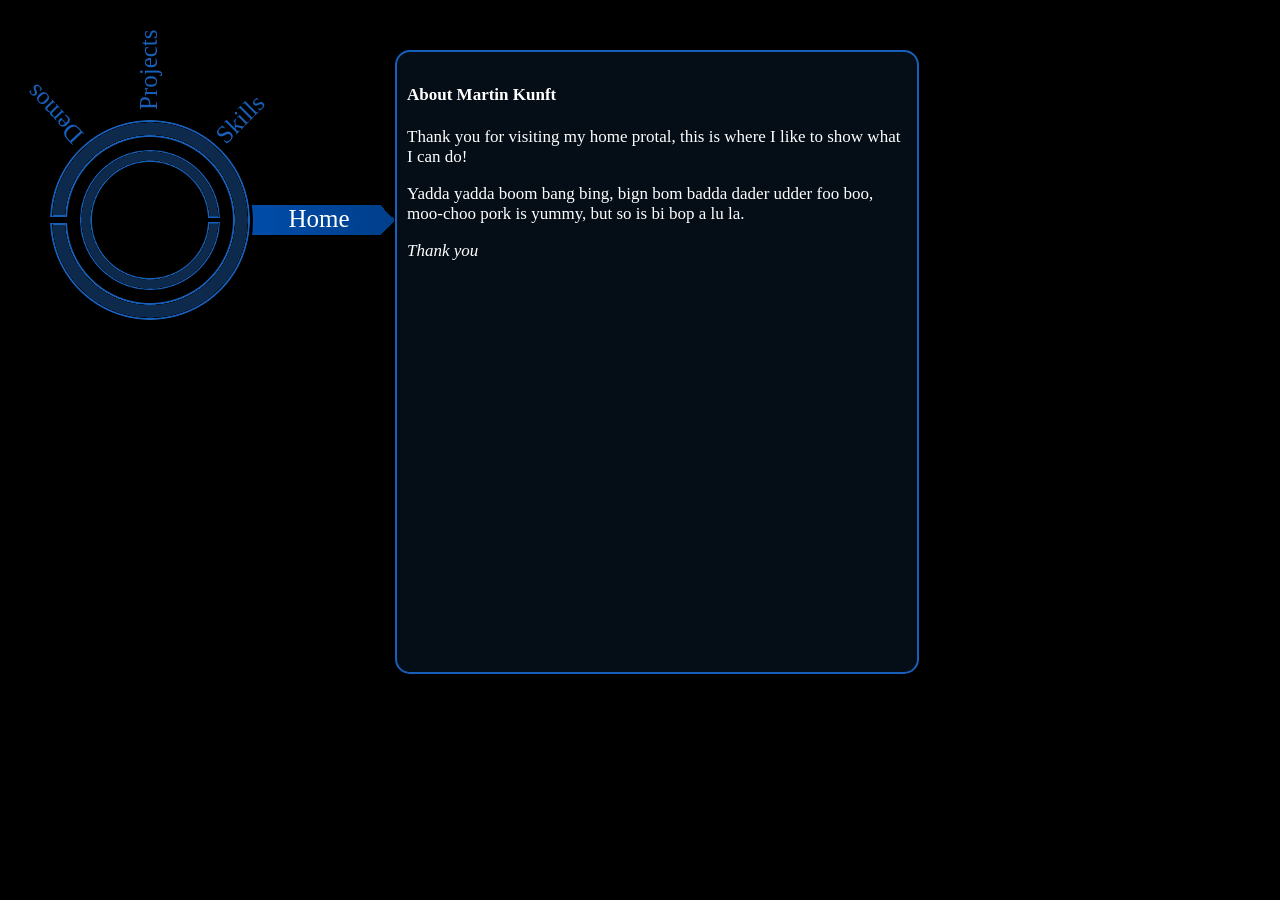
<file: index.html>
<html>
<body style="background-color:black; color: #175fb8; font-size: 25">
<div style="position: absolute; left: 70px; top: 100px; height: 50px; width: 20px;-webkit-transform: rotate(-133deg);">Demos</div>
<div style="position: absolute; left: 150px; top: 75px; height: 50px; width: 20px;-webkit-transform: rotate(-90deg);">Projects</div>
<div style="position: absolute; left: 225px; top: 115px; height: 50px; width: 20px;-webkit-transform: rotate(-45deg);">Skills</div>
<img src="orb.png" style="position: absolute; left: 80px; top: 150px"/>
<img src="ring.png" style="position: absolute; left: 50px; top: 120px;"/>
<div style="position: absolute; left: 244px; top: 205px; height: 30px; width: 150px;background-image: url('bar.png'); color: white" align="center">Home</div>
<div style="position: absolute; left: 395px; top: 50px; height: 600px; width: 500px; border: 2px solid; border-color: #175fb8; border-radius: 15px; background-color: rgba(50,130,225,0.1);font-size: 17; color: white; padding:10px;">
	<h4>About Martin Kunft</h4>
	<p>
	Thank you for visiting my home protal, this is where I like to show what I can do!
	</p>
	<p>
	Yadda yadda boom bang bing, bign bom badda dader udder foo boo, moo-choo pork is yummy,
	but so is bi bop a lu la.
	</p>
	<i> Thank you </i>
</div>  
</body>
</html>
</file>
